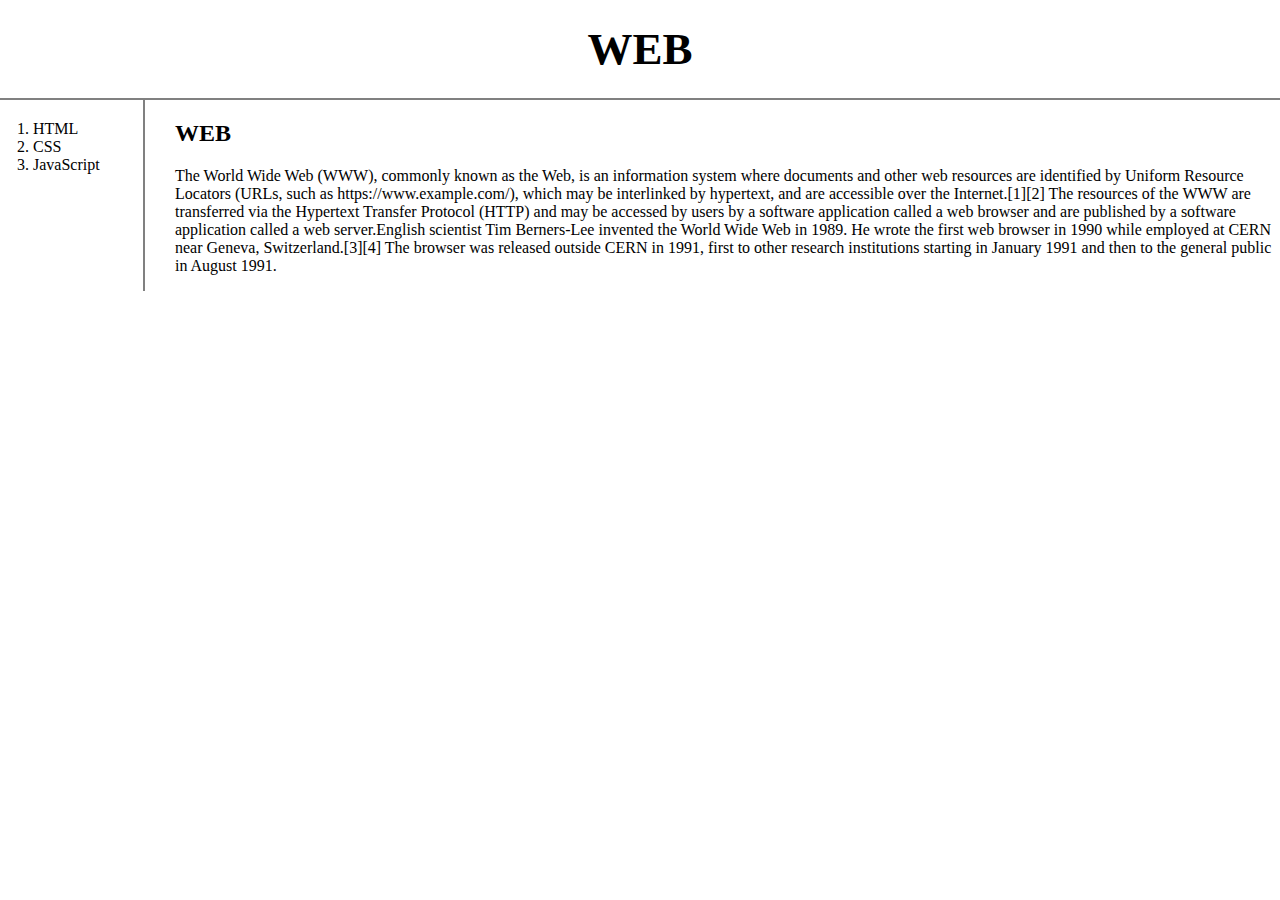
<file: index.html>
<!doctype html>
<html>
<head>
  <title>WEB1 - WELCOME</title>
  <meta charset="utf-8">
  <link rel="stylesheet" href="style.css">
</head>
<body>
  <h1><a href="index.html">WEB</a></h1>
<div id="grid">
    <ol>
      <li><a href="1.html">HTML</a></li>
      <li><a href="2.html">CSS</a></li>
      <li><a href="3.html">JavaScript</a></li>
    </ol>
    <div id="article">
    <h2>WEB</h2>
    <p>The World Wide Web (WWW), commonly known as the Web,
       is an information system where documents and other web
       resources are identified by Uniform Resource Locators
       (URLs, such as https://www.example.com/), which may
       be interlinked by hypertext, and are accessible over
       the Internet.[1][2] The resources of the WWW are transferred
       via the Hypertext Transfer Protocol (HTTP) and may be
       accessed by users by a software application called a web
       browser and are published by a software application called
       a web server.English scientist Tim Berners-Lee invented the
       World Wide Web in 1989. He wrote the first web browser in
       1990 while employed at CERN near Geneva, Switzerland.[3][4]
       The browser was released outside CERN in 1991, first to other
       research institutions starting in January 1991 and then to the
       general public in August 1991.
    </p>
  </div>
<div>
  <p>
    <div id="disqus_thread"></div>
  <script>

/**
*  RECOMMENDED CONFIGURATION VARIABLES: EDIT AND UNCOMMENT THE SECTION BELOW TO INSERT DYNAMIC VALUES FROM YOUR PLATFORM OR CMS.
*  LEARN WHY DEFINING THESE VARIABLES IS IMPORTANT: https://disqus.com/admin/universalcode/#configuration-variables*/
/*
var disqus_config = function () {
this.page.url = PAGE_URL;  // Replace PAGE_URL with your page's canonical URL variable
this.page.identifier = PAGE_IDENTIFIER; // Replace PAGE_IDENTIFIER with your page's unique identifier variable
};
*/
(function() { // DON'T EDIT BELOW THIS LINE
var d = document, s = d.createElement('script');
s.src = 'https://web1-58qhjqep89.disqus.com/embed.js';
s.setAttribute('data-timestamp', +new Date());
(d.head || d.body).appendChild(s);
})();
</script>
<noscript>Please enable JavaScript to view the <a href="https://disqus.com/?ref_noscript">comments powered by Disqus.</a></noscript>

<!--Start of Tawk.to Script-->
<script type="text/javascript">
var Tawk_API=Tawk_API||{}, Tawk_LoadStart=new Date();
(function(){
var s1=document.createElement("script"),s0=document.getElementsByTagName("script")[0];
s1.async=true;
s1.src='https://embed.tawk.to/5e4ce9daa89cda5a1886c668/default';
s1.charset='UTF-8';
s1.setAttribute('crossorigin','*');
s0.parentNode.insertBefore(s1,s0);
})();
</script>
<!--End of Tawk.to Script-->

</p>
</body>
</html>
</file>
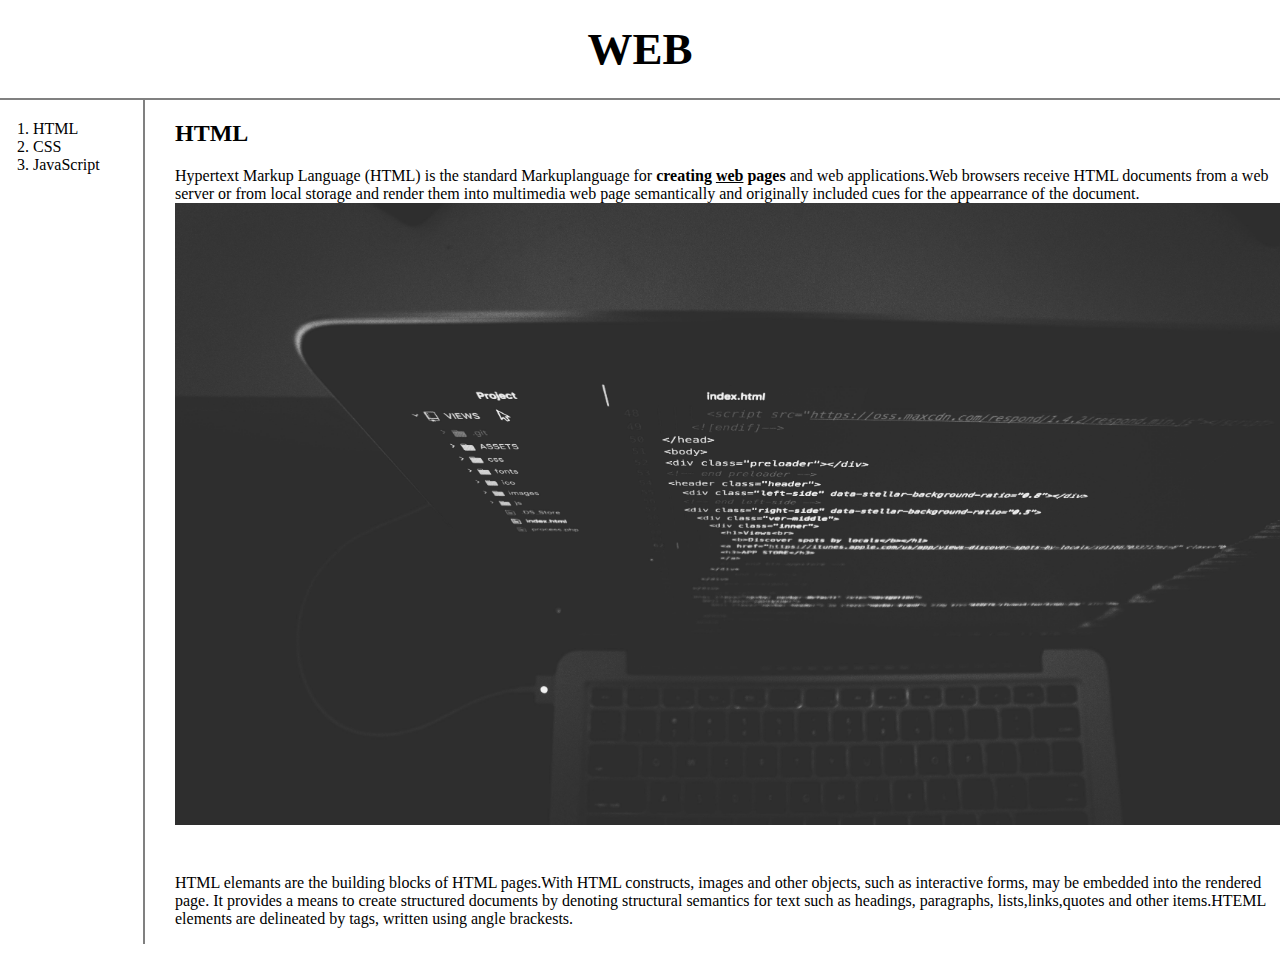
<file: 1.html>
<!doctype html>
<html>
<head>
  <title>WEB1 - HTML</title>
  <meta charset="utf-8">
<link rel="stylesheet" href="style.css">
</head>
<body>
  <h1><a href="index.html">WEB</a></h1>
  <div id="grid">
  <ol>
    <li><a href="1.html">HTML</a></li>
    <li><a href="2.html">CSS</a></li>
    <li><a href="3.html">JavaScript</a></li>

  </ol>
  <div id="article">
  <h2>HTML</h2>
  <p><a href="https://www.w3.org/TR/html51/"
  target="-blank" title="html5 speicfication">Hypertext
  Markup Language (HTML)</a> is the
  standard Markuplanguage for
  <strong>creating <u>web</u> pages</strong>
  and web applications.Web
  browsers receive HTML documents from a
  web server or from local storage and
  render them into multimedia web
  page semantically and originally
  included cues for the appearrance of the
  document.
  <img src="coding.jpg" width="100%">
  </p><p style="margin-top:45px;">HTML
  elemants are the
  building blocks of
  HTML pages.With HTML constructs, images
  and other objects, such as interactive
  forms, may be embedded into the rendered
  page. It provides a means to create
  structured documents by denoting
  structural semantics for text such as
  headings, paragraphs, lists,links,quotes
  and other items.HTEML elements are delineated by
  tags, written using angle brackests.</p>
</div>
<div>
  <p>
  <div id="disqus_thread"></div>
<script>

/**
*  RECOMMENDED CONFIGURATION VARIABLES: EDIT AND UNCOMMENT THE SECTION BELOW TO INSERT DYNAMIC VALUES FROM YOUR PLATFORM OR CMS.
*  LEARN WHY DEFINING THESE VARIABLES IS IMPORTANT: https://disqus.com/admin/universalcode/#configuration-variables*/
/*
var disqus_config = function () {
this.page.url = PAGE_URL;  // Replace PAGE_URL with your page's canonical URL variable
this.page.identifier = PAGE_IDENTIFIER; // Replace PAGE_IDENTIFIER with your page's unique identifier variable
};
*/
(function() { // DON'T EDIT BELOW THIS LINE
var d = document, s = d.createElement('script');
s.src = 'https://web1-58qhjqep89.disqus.com/embed.js';
s.setAttribute('data-timestamp', +new Date());
(d.head || d.body).appendChild(s);
})();
</script>
<noscript>Please enable JavaScript to view the <a href="https://disqus.com/?ref_noscript">comments powered by Disqus.</a></noscript>
</body>
</html>
</file>
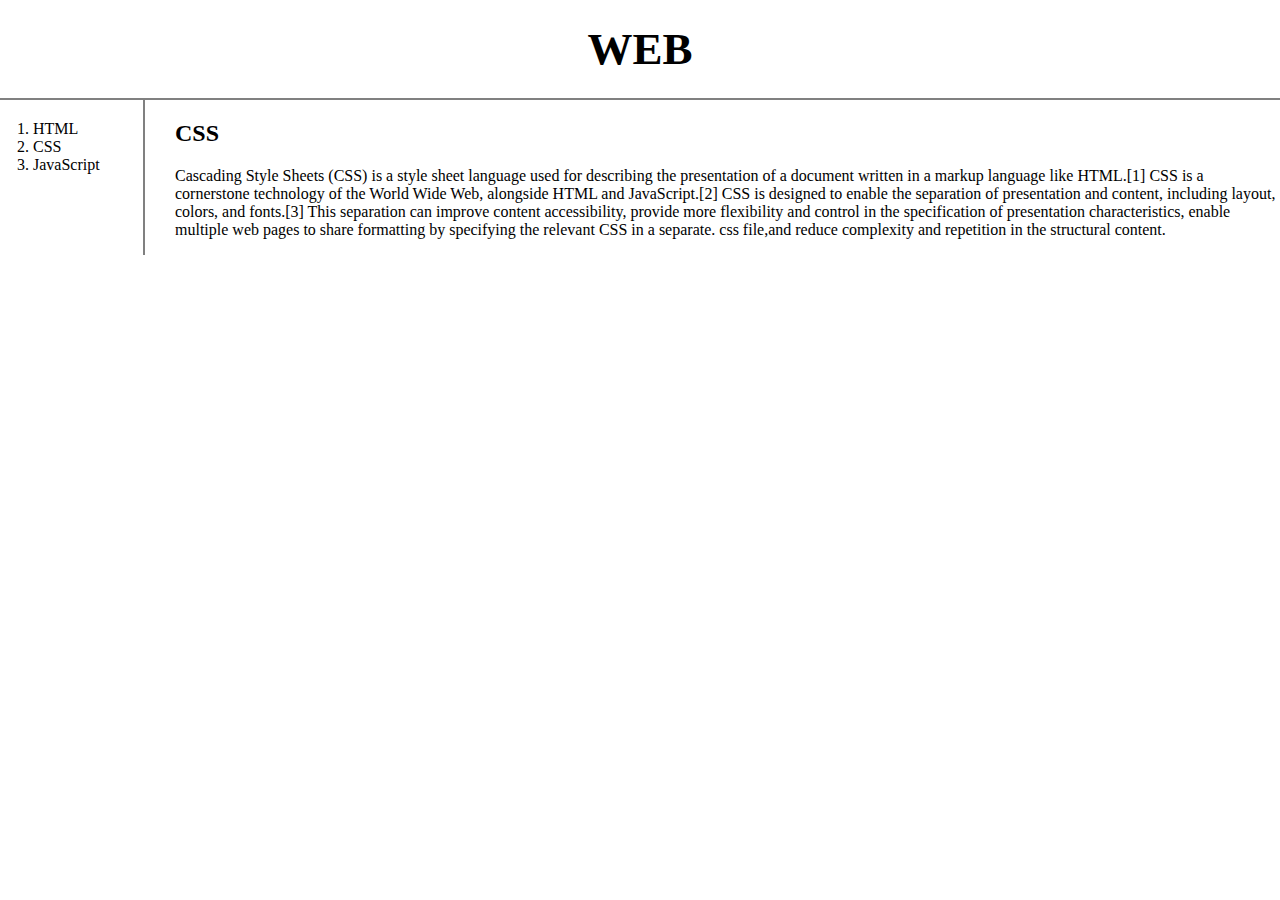
<file: 2.html>
<!doctype html>
<html>
<head>
  <title>WEB1 - CSS</title>
  <meta charset="utf-8">
<link rel="stylesheet" href="style.css">
</head>
<body>
  <h1><a href="index.html">WEB</a></h1>
  <div id="grid">
  <ol>
    <li><a href="1.html">HTML</a></li>
    <li><a href="2.html">CSS</a></li>
    <li><a href="3.html">JavaScript</a></li>
  </ol>
  <div id="article">
  <h2>CSS</h2>
  <p>
    Cascading Style Sheets (CSS) is a style sheet language used for describing
    the presentation of a document written in a markup language like HTML.[1]
    CSS is a cornerstone technology of the World Wide Web, alongside HTML and JavaScript.[2]
    CSS is designed to enable the separation of presentation and content,
    including layout, colors, and fonts.[3] This separation can improve
    content accessibility, provide more flexibility and control in the
    specification of presentation characteristics, enable multiple web
    pages to share formatting by specifying the relevant CSS in a separate.
    css file,and reduce complexity and repetition in the structural content.
  </p>
</div>
<div>
  <div id="disqus_thread"></div>
<script>

/**
*  RECOMMENDED CONFIGURATION VARIABLES: EDIT AND UNCOMMENT THE SECTION BELOW TO INSERT DYNAMIC VALUES FROM YOUR PLATFORM OR CMS.
*  LEARN WHY DEFINING THESE VARIABLES IS IMPORTANT: https://disqus.com/admin/universalcode/#configuration-variables*/
/*
var disqus_config = function () {
this.page.url = PAGE_URL;  // Replace PAGE_URL with your page's canonical URL variable
this.page.identifier = PAGE_IDENTIFIER; // Replace PAGE_IDENTIFIER with your page's unique identifier variable
};
*/
(function() { // DON'T EDIT BELOW THIS LINE
var d = document, s = d.createElement('script');
s.src = 'https://web1-58qhjqep89.disqus.com/embed.js';
s.setAttribute('data-timestamp', +new Date());
(d.head || d.body).appendChild(s);
})();
</script>
<noscript>Please enable JavaScript to view the <a href="https://disqus.com/?ref_noscript">comments powered by Disqus.</a></noscript>
</body>
</html>
</file>
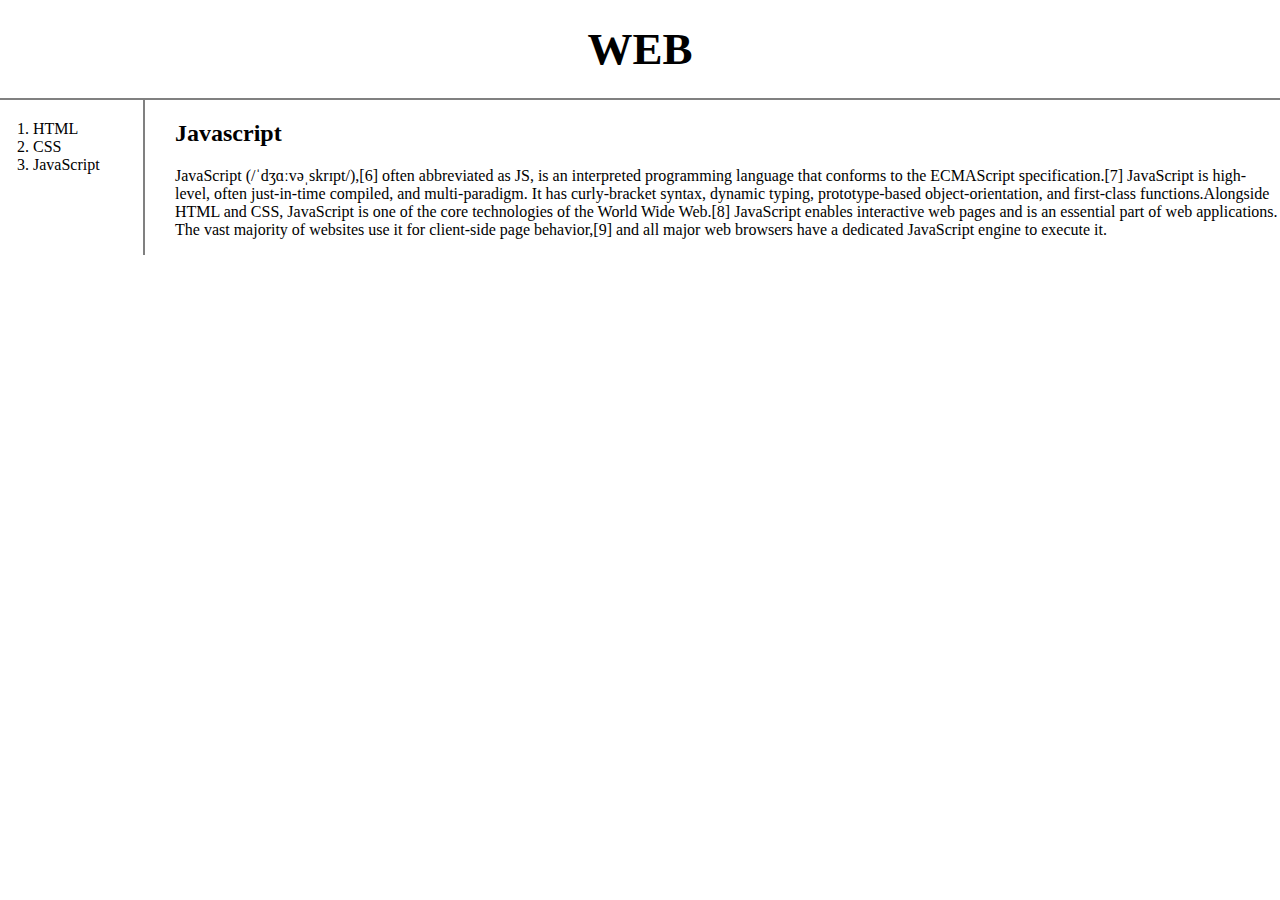
<file: 3.html>
<!doctype html>
<html>
<head>
  <title>WEB1 - Javascript</title>
  <meta charset="utf-8">
    <link rel="stylesheet" href="style.css">
</head>
<body>
  <h1><a href="index.html">WEB</a></h1>
  <div id="grid">
  <ol>
    <li><a href="1.html">HTML</a></li>
    <li><a href="2.html">CSS</a></li>
    <li><a href="3.html">JavaScript</a></li>
  </ol>
  <div id="article">
  <h2>Javascript</h2>
  <p>
    JavaScript (/ˈdʒɑːvəˌskrɪpt/),[6] often abbreviated as JS,
    is an interpreted programming language that conforms to the
    ECMAScript specification.[7] JavaScript is high-level, often
    just-in-time compiled, and multi-paradigm. It has curly-bracket
    syntax, dynamic typing, prototype-based object-orientation,
    and first-class functions.Alongside HTML and CSS, JavaScript
    is one of the core technologies of the World Wide Web.[8]
    JavaScript enables interactive web pages and is an essential
    part of web applications. The vast majority of websites use
    it for client-side page behavior,[9] and all major web browsers
    have a dedicated JavaScript engine to execute it.
  </p>
</div>
<div>
  <div id="disqus_thread"></div>
<script>

/**
*  RECOMMENDED CONFIGURATION VARIABLES: EDIT AND UNCOMMENT THE SECTION BELOW TO INSERT DYNAMIC VALUES FROM YOUR PLATFORM OR CMS.
*  LEARN WHY DEFINING THESE VARIABLES IS IMPORTANT: https://disqus.com/admin/universalcode/#configuration-variables*/
/*
var disqus_config = function () {
this.page.url = PAGE_URL;  // Replace PAGE_URL with your page's canonical URL variable
this.page.identifier = PAGE_IDENTIFIER; // Replace PAGE_IDENTIFIER with your page's unique identifier variable
};
*/
(function() { // DON'T EDIT BELOW THIS LINE
var d = document, s = d.createElement('script');
s.src = 'https://web1-58qhjqep89.disqus.com/embed.js';
s.setAttribute('data-timestamp', +new Date());
(d.head || d.body).appendChild(s);
})();
</script>
<noscript>Please enable JavaScript to view the <a href="https://disqus.com/?ref_noscript">comments powered by Disqus.</a></noscript>
</body>
</html>
</file>
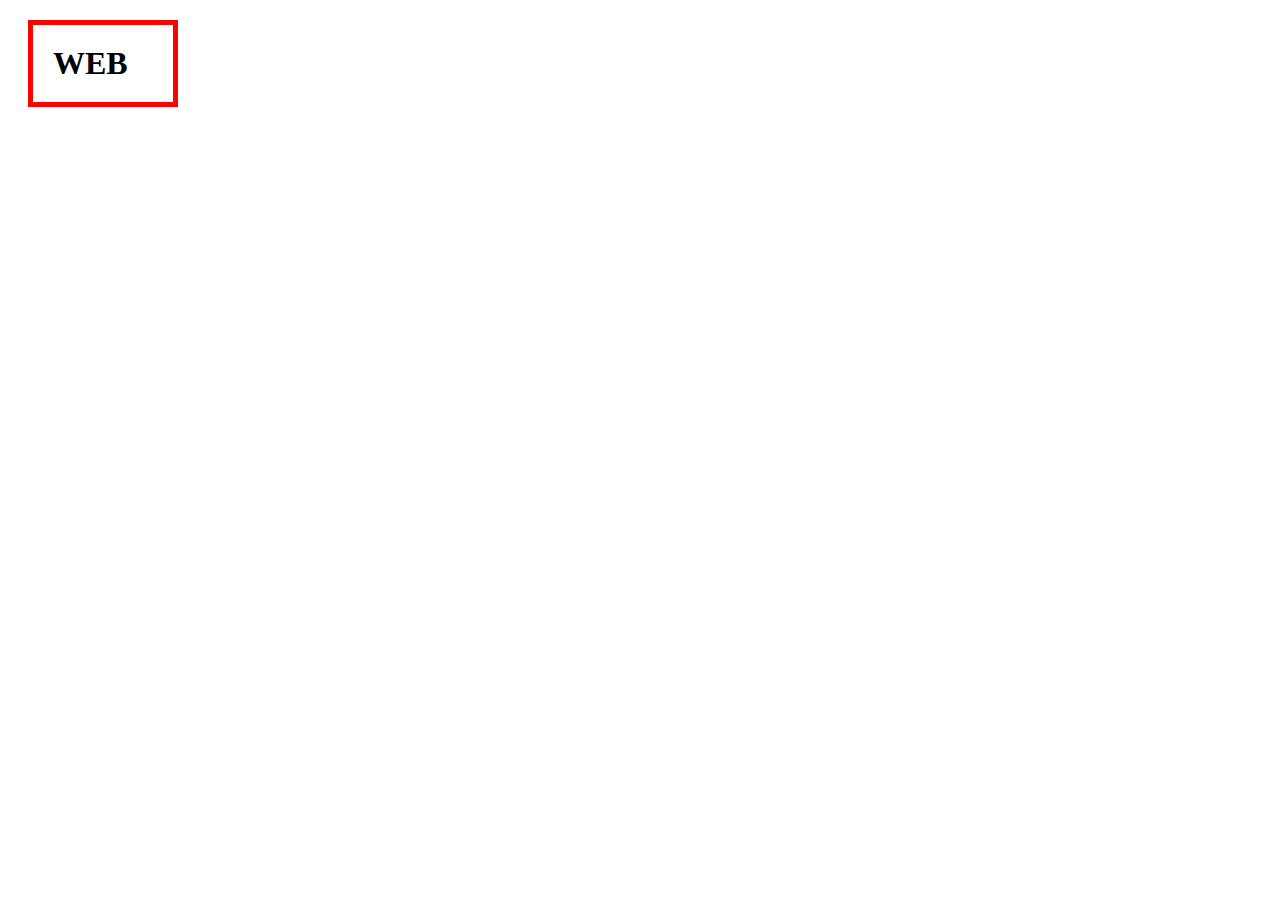
<file: box.html>
<!DOCTYPE html>
<html lang="en" dir="ltr">
  <head>
    <meta charset="utf-8">
    <title></title>
    <style>
    h1 {
      border:5px solid red;
      padding:20px;
      margin:20px;
      display:block;
      width:100px;
    }
  </style>
  </head>
  <body>
    <h1>WEB</h1>
  </body>
</html>
</file>
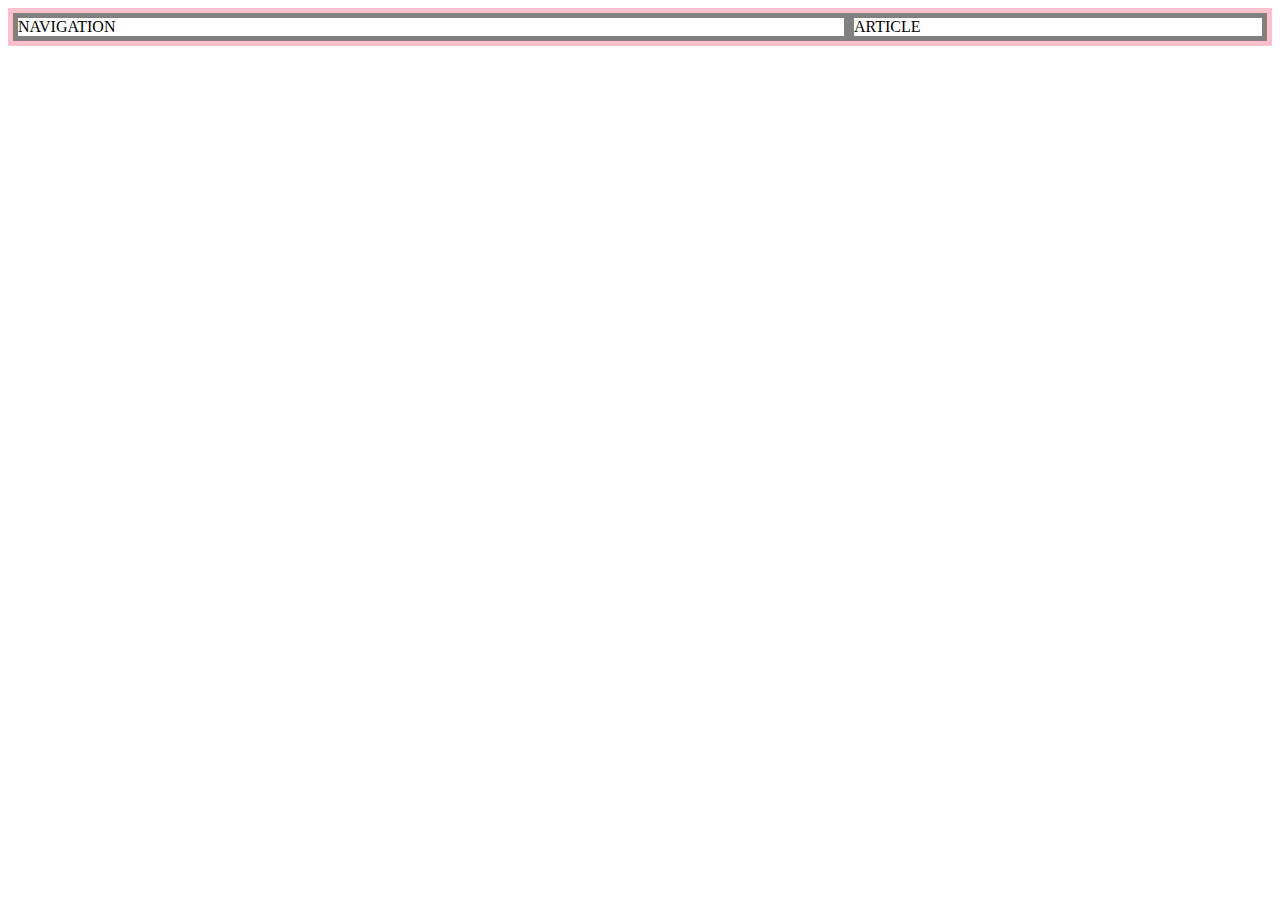
<file: grid.html>
<!DOCTYPE html>
<html lang="en" dir="ltr">
  <head>
    <meta charset="utf-8">
    <title></title>
    <style>
      #grid{
        border:5px solid pink;
        display:grid;
        grid-template-columns:2fr 1fr;
      }
      div{
        border:5px solid gray;
      }
    </style>
  </head>
  <body>
    <div id="grid">
    <div>NAVIGATION</div>
    <div>ARTICLE</div>
    </div
  </body>
</html>
</file>
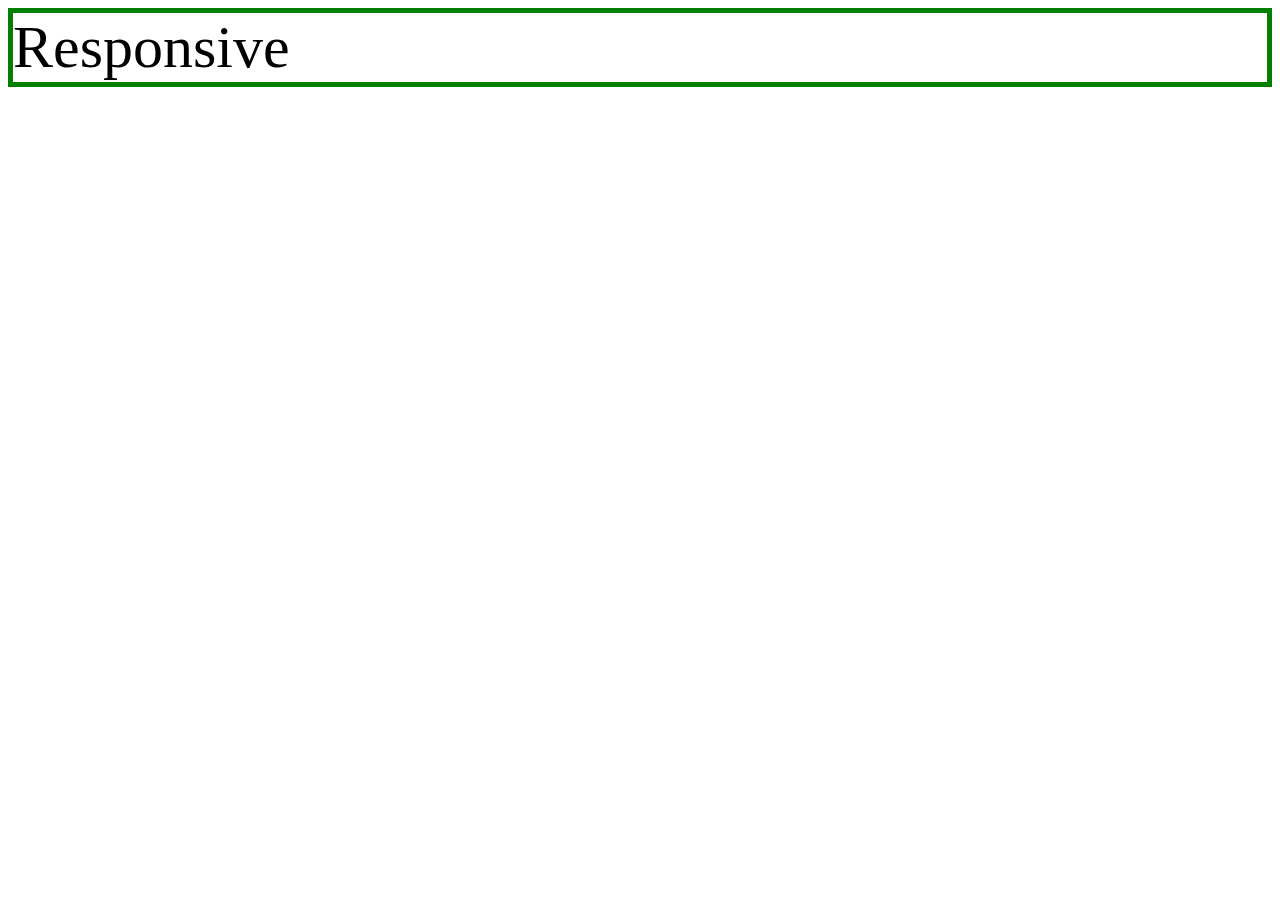
<file: media.html>
<!DOCTYPE html>
<html>
  <head>
    <meta charset="utf-8">
    <title></title>
    <style>
      div{
        border:5px solid green;
        font-size:60px;
      }
      @media(max-width:800px) {
       div{
         display:none;
       }
     }
    </style>
  </head>
  <body>
    <div>
      Responsive
    </div>
  </body>
</html>
</file>
<file: style.css>
body{
  margin:0px;
}
 a {
   color:black;
   text-decoration: none;
 }
 #active{
   color:red;
 }
 h1 {
   font-size:45px;
   text-align: center;
   border-bottom:2px solid gray;
   padding:23px;
   margin:0px;
 }
 ol{
   border-right:2px solid gray;
   width:90px;
   margin:0px;
   padding:20px;
 }
 #grid{
   display:grid;
   grid-template-columns: 150px 1fr;
 }
 #grid ol{
   padding-left:33px;
 }
 #grid #article{
   padding-left:25px;
 }
 @media(max-width:500px)   {
   #grid {
     display: block;
   }
 ol  {
     border-right:none;
   }
   h1{
     border-bottom:none;
   }
 }
</file>
